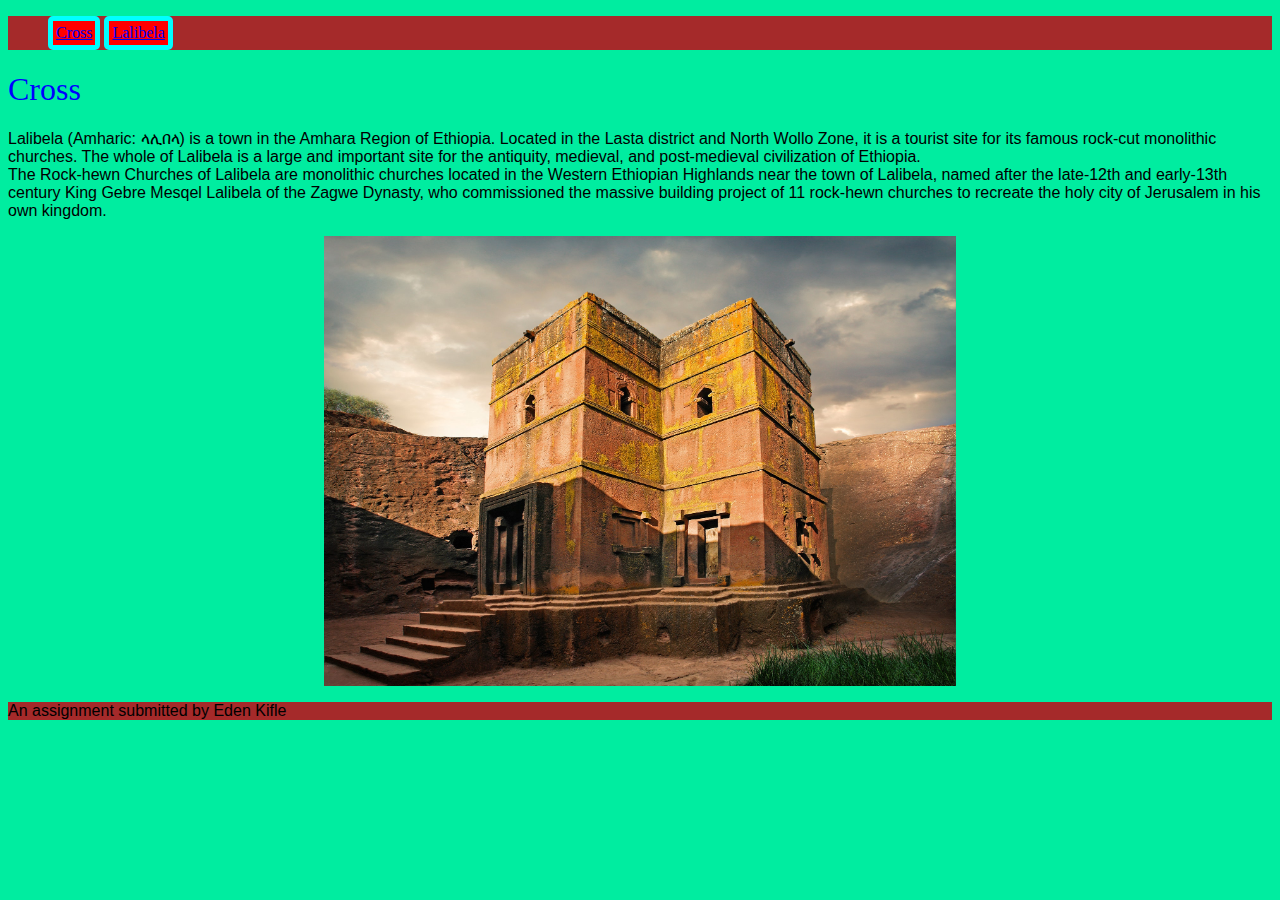
<file: index.html>
<!DOCTYPE html>
<html lang="en">
<head>
    <meta charset="UTF-8">
    <meta http-equiv="X-UA-Compatible" content="IE=edge">
    <meta name="viewport" content="width=device-width, initial-scale=1.0">
    <title>Document</title>
    <link rel="stylesheet" href="./resources/css/style.css">
</head>
<body bgcolor="post-medieval">
    <header>
        <nav>
            <ul id="main_menu">
                <li> <a href="index.html">Cross</a></li>
                <li> <a href="About.html">Lalibela</a></li>
        
            </ul>
        </nav>

    </header>
    <main>
        <h1>Cross</h1>
        <p>
            Lalibela (Amharic: ላሊበላ) is a town in the Amhara Region of Ethiopia. Located in 
            the Lasta district and North Wollo Zone, it is a tourist site for its famous rock-cut monolithic churches. The whole of Lalibela is a large and important site for the antiquity, medieval, 
            and post-medieval civilization of Ethiopia.<br>
            The Rock-hewn Churches of Lalibela are monolithic churches located in the Western Ethiopian Highlands near the town of Lalibela,
             named after the late-12th and early-13th century King Gebre Mesqel Lalibela of the Zagwe Dynasty, 
            who commissioned the massive building project of 11 rock-hewn churches to recreate the holy city of Jerusalem in his own kingdom. 
        </p>
        <img src="resources/images/Lalibela.jpg" class="center">
    </main>
    <p class="footer">An assignment submitted by Eden Kifle</p>
</body>
</html>
</file>
<file: resources/css/style.css>
h1 {
    font-family: 'Times New Roman', Times, serif;
    font-weight: 300;
    color: blue;
}
p {
    font-family: Arial, Helvetica, sans-serif;
    font-style: normal;

}
nav {
    color: aqua;
    background-color: brown;
}
#main_menu li{
  display: inline-block;
  background-color: red;
  border:5px solid;
  list-style: none;
  padding: 3px;
  border-radius: 5px 5px;  
}
.center {
    display: block;
    margin-left: auto;
    margin-right: auto;
    width: 50%;
}
.footer {
    background-color: brown;
}
</file>
